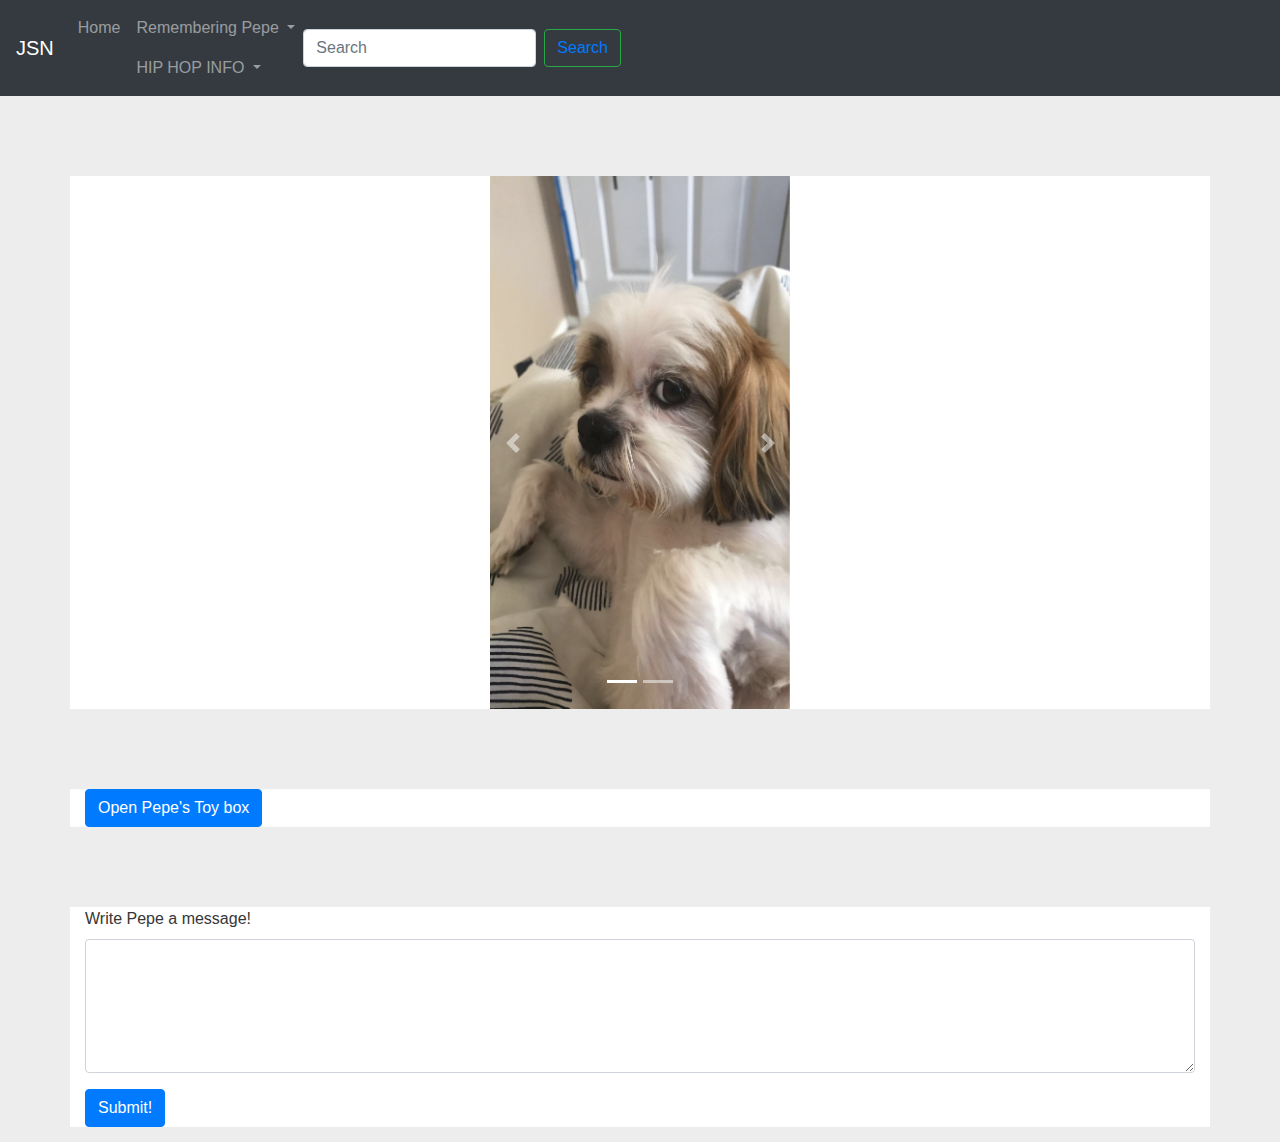
<file: memorial.html>
<!DOCTYPE html>
<html lang="en-us">

<head>
    <title>In Loving Memory of Pepe</title>
    <meta charset="UTF-8">
    <meta name="viewport" content="width=device-width, initial-scale=1">
    <link rel="stylesheet" href="https://maxcdn.bootstrapcdn.com/bootstrap/4.1.0/css/bootstrap.min.css">
    <link rel="stylesheet" type="text/css" href="style.css">
    <script src="https://ajax.googleapis.com/ajax/libs/jquery/3.3.1/jquery.min.js"></script>
    <script src="https://maxcdn.bootstrapcdn.com/bootstrap/4.1.0/js/bootstrap.min.js"></script>
    <script src="https://cdnjs.cloudfare.com/ajax/libs/popper.js/1.14.0/umd/popper.min.js"></script>
    <style>
        /*Make Image Fully Responsive*/
        .carousel {
            max-width: 300px;
            margin: 0 auto;
        }
        img {
            max-width: 100%;
            height: auto;
        }
        .carousel-inner .carousel-item img {
            width: 100%;
            height: 100%;
        } 
    </style>
</head>

<body>
    <nav class="navbar navbar-expand-sm bg-dark navbar-dark">
        <!--Brand-->
        <a class="navbar-brand" href="#">JSN</a>
        <!--Links-->
        <ul class="navbar-nav">
            <li class="nav-item">
                <a class="nav-link" href="index2.html">Home</a>
            </li>
            <!--Dropdown-->
            <li class="nav-item dropdown">
                <a class="nav-link dropdown-toggle" href="memorial.html" id="navbardrop" data-toggle="dropdown">
                    Remembering Pepe
                </a>
                <div class="dropdown-menu">
                    <a class="dropdown-item" href="./memorial.html#demo">Cute Sideshow</a>
                    <a class="dropdown-item" href="./memorial.html#toyBox">Toy Chest</a>
                    <a class="dropdown-item" href="./memorial.html#pepeLetter">Write to Pepe</a>
                </div>
                <a class="nav-link dropdown-toggle" href="mixtapes.html" id="navbardrop" data-toggle="dropdown">
                    HIP HOP INFO
                </a>
                <div class="dropdown-menu">
                    <a class="dropdown-item" href="./mixtapes.html#jumbo">GOAT Mixtapes</a>
                    <a class="dropdown-item" href="./mixtapes.html#producers">Favorite Producers</a>
                    <a class="dropdown-item" href="./mixtapes.html#jumbo">Best Concept Albums</a>
                </div>
            </li>
        </ul>
        <form class="form-inline my-2 my-lg-0">
            <input class="form-control mr-sm-2" type="search" placeholder="Search" aria-label="Search">
            <button class="btn btn-outline-success my-2 my-sm-0" type="submit"><a href="search.html">Search</a></button>
        </form>    
    </nav>
    
    <div class="container">
        <div class="row">
            <div class="col-md-12 center">
                <div id="demo" class="carousel slide" data-ride="carousel">
                    <!-- Indicators -->
                    <ul class="carousel-indicators">
                        <li data-target="#demo" data-slide-to="0" class="active"></li>
                        <li data-target="#demo" data-slide-to="1"></li>
                    </ul>

                    <!-- The Slideshow -->
                    <div class="carousel-inner">
                        <div class="carousel-item active">
                            <img src="./images/pepe1.JPG" alt="Fresh Cut">
                        </div>
                        <div class="carousel-item">
                            <img src="./images/pepe2.JPG" alt="Fluffy Boy">
                        </div>
                    </div>

                    <!--Left and Riht Controls -->
                    <a class="carousel-control-prev" href="#demo" data-slide="prev">
                        <span class="carousel-control-prev-icon"></span>
                    </a>
                    <a class="carousel-control-next" href="#demo" data-slide="next">
                        <span class="carousel-control-next-icon"></span>
                    </a>
                </div>
            </div>
        </div>
    </div> 
    
    <!--Button to Open the Modal-->
    <div class="container">
        <div class="row">
            <div class="col-md-12 center">
                <button id="toyBox" type="button" class="btn  btn-primary" data-toggle="modal" data-target="#myModal">
                    Open Pepe's Toy box
                </button>

                <!--The Modal-->
                <div class="modal fade" id="myModal">
                    <div class="modal-dialog">
                        <div class="modal-content">

                            <!--Modal Header-->
                            <div class="modal-header">
                                <h4 class="modal-title">Pepe's Favorite Toys</h4>
                                <button type="button" class="close" data-dismiss="modal">&times;</button>
                            </div>

                            <!--Modal Body-->
                            <div class="modal-body">
                                Pepe's Favorite Toys:<br>
                                <ul>
                                    <li>Socks</li>
                                    <li>Toilet Paper</li>
                                    <li>Any paper</li>
                                    <li>His little stuffed Yoda</li>
                                </ul>
                            </div>

                            <!--Modal Footer-->
                            <div class="modal-footer">
                                <button type="button" class="btn btn-danger" data-dismiss="modal">Close</button>
                            </div>
                        </div>
                    </div>
                </div>
            </div>
        </div>
    </div>
    <div class="container">
        <div class="row">
            <div class="col-md-12 center">
                <div class="form-group" id="pepeLetter">
                    <label for="comment">Write Pepe a message!</label>
                    <textarea class="form-control" rows="5" id="comment"></textarea>
                </div>
                <button type="submit" class="btn btn-primary">Submit!</button>
            </div>
        </div>
    </div>        
</body>
</html>
</file>
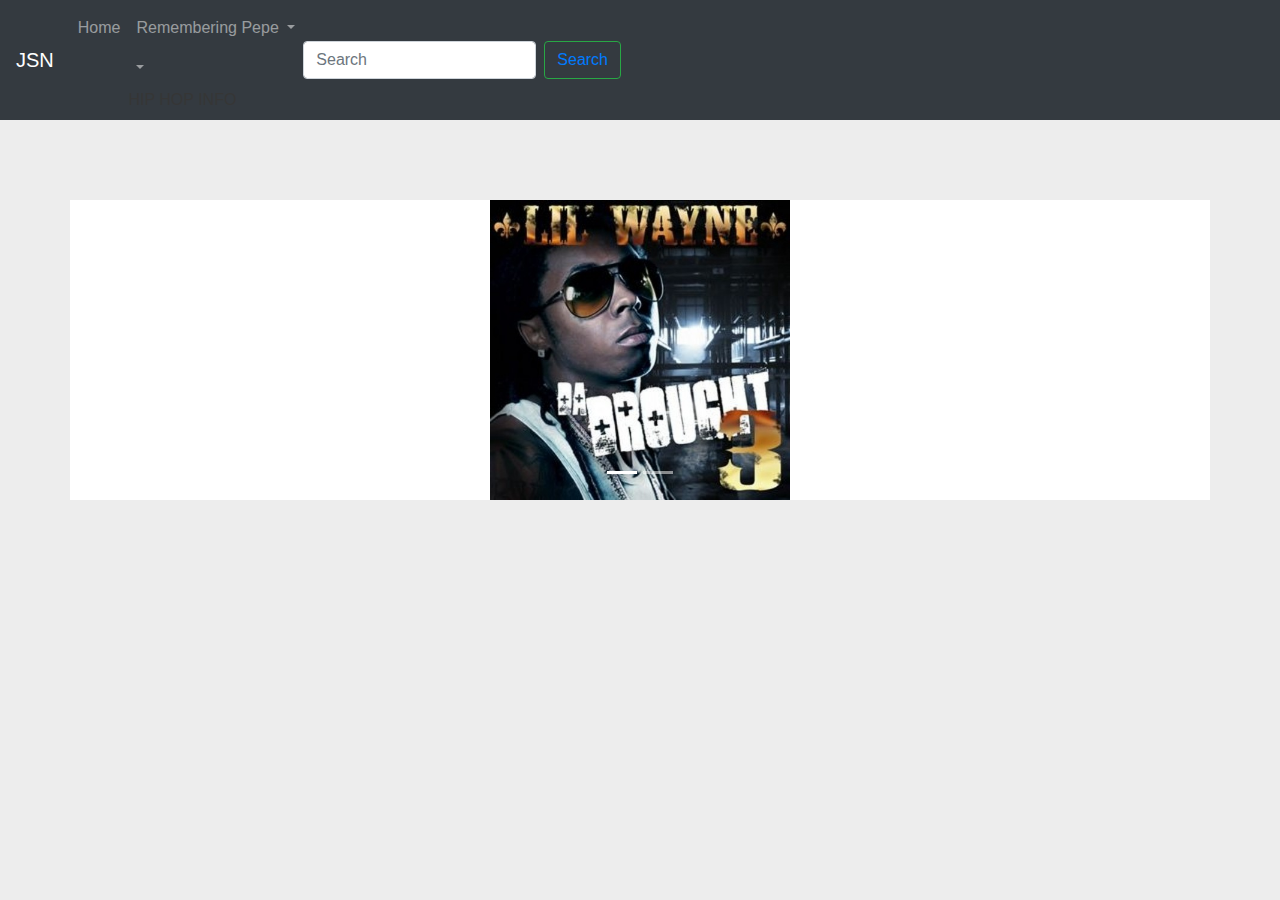
<file: mixtapes.html>
<!DOCTYPE html>
<html lang="en-us">

<head>
    <title>Best of the Best Mixtapes</title>
    <meta charset="UTF-8">
    <meta name="viewport" content="width=device-width, initial-scale=1">
    <link rel="stylesheet" href="https://maxcdn.bootstrapcdn.com/bootstrap/4.1.0/css/bootstrap.min.css">
    <link rel="stylesheet" type="text/css" href="style.css">
    <script src="https://ajax.googleapis.com/ajax/libs/jquery/3.3.1/jquery.min.js"></script>
    <script src="https://maxcdn.bootstrapcdn.com/bootstrap/4.1.0/js/bootstrap.min.js"></script>
    <script src="https://cdnjs.cloudfare.com/ajax/libs/popper.js/1.14.0/umd/popper.min.js"></script>
    <style>
        /*Make Image Fully Responsive*/
        .carousel {
            max-width: 300px;
            margin: 0 auto;
        }
        img {
            max-width: 100%;
            height: auto;
        }
        .carousel-inner .carousel-item img {
            width: 100%;
            height: 100%;
        } 
    </style>
</head>

<body>
    <nav class="navbar navbar-expand-sm bg-dark navbar-dark">
        <!--Brand-->
        <a class="navbar-brand" href="#">JSN</a>
        <!--Links-->
        <ul class="navbar-nav">
            <li class="nav-item">
                <a class="nav-link" href="index2.html">Home</a>
            </li>
            <!--Dropdown-->
            <li class="nav-item dropdown">
                <a class="nav-link dropdown-toggle" href="memorial.html" id="navbardrop" data-toggle="dropdown">
                    Remembering Pepe
                    <div class="dropdown-menu">
                        <a class="dropdown-item" href="./memorial.html#demo">Cute Sideshow</a>
                        <a class="dropdown-item" href="./memorial.html#toyBox">Toy Chest</a>
                        <a class="dropdown-item" href="./memorial.html#pepeLetter">Write to Pepe</a>
                    </div>
                </a>
                <a class="nav-link dropdown-toggle" href="mixtapes.html" id="navbardrop" data-toggle="dropdown"></a>
                    HIP HOP INFO
                    <div class="dropdown-menu">
                        <a class="dropdown-item" href="./mixtapes.html#jumbo">GOAT Mixtapes</a>
                        <a class="dropdown-item" href="./mixtapes.html#producers">Favorite Producers</a>
                        <a class="dropdown-item" href="./mixtapes.html#jumbo">Best Concept Albums</a>
                    </div>
                </a>    
            </li>
        </ul>
        <form class="form-inline my-2 my-lg-0">
            <input class="form-control mr-sm-2" type="search" placeholder="Search" aria-label="Search">
            <button class="btn btn-outline-success my-2 my-sm-0" type="submit"><a href="search.html">Search</a></button>
        </form>    
    </nav>

    <div class="container">
        <div class="row">
            <div class="col-md-12 center">
                <div id="jumbo" class="carousel slide" data-ride="carousel">
                    <!-- Indicators -->
                    <ul class="carousel-indicators">
                        <li data-target="#jumbo" data-slide-to="0" class="active"></li>
                        <li data-target="#jumbo" data-slide-to="1"></li>
                    </ul>

                    <!-- The Slideshow -->
                    <div class="carousel-inner">
                        <div class="carousel-item active">
                            <img src="./images/wayne.jpeg" alt="Drought 3">
                        </div>
                        <div class="carousel-item">
                            <img src="./images/tour.jpg" alt="Tha Tour Part 1">
                        </div>
                        <div class="carousel-item">
                            <img src="./images/asap.jpg" alt="liveloveasap"
                        </div>
                        <div class="carousel-item">
                            <img src="./images/chance.jpg" alt="acidrap">
                        </div>
                        <div class="carousel-item">
                            <img src="./images/xxx.jpg" alt="dannybrown xxx"
                        </div>
                    </div>

                    <!--Left and Riht Controls -->
                    <a class="carousel-control-prev" href="#jumbo" data-slide="prev">
                        <span class="carousel-control-prev-icon"></span>
                    </a>
                    <a class="carousel-control-next" href="#jumbo" data-slide="next">
                        <span class="carousel-control-next-icon"></span>
                    </a>
                </div>
            </div>
        </div>
    </div> 
</body>
</html>
</file>
<file: style.css>
body {
    font-family: "Open Sans", Arial, Helvetica, sans-serif;
    font-size: 1em;
    font-weight: 400;
    color: #363636;
    background-color: #ededed;
}
.box {
    margin-bottom: 15px;
}

.box p {
    font-size: 1.3em;
    line-height: 1.5em;
}

.box h2 {
    font-size: 1.8em;
    font-weight: 700;
    color: #ff8598;
    text-transform: uppercase;
}

.box h2::before {
    margin-right: 5px;
    content:"//";
}

.contact-item {
    float: left;
    width: 100%;
}

.contact-item .icon {
    padding: 10px;
    border-right: 1px solid #aaa;
    border-bottom: 1px solid #aaa;
    opacity: 0.2;
}

.contact-item:last child .icon {
    border-bottom: none;
}

.contact-item .fa {
    font-size: 2em;
}

.contact-item .title {
    width: 80%;
    width: calc(100% - 55px);
    font-size: 1.5em;
    font-weight: 700;
    opacity: 0.9;
}

.contact-item .title.only {
    margin-top: 10px;
}

.contact-item .description {
    width: 80%;
    width: calc(100% - 55px);
    font-size: 1.2 em;
    opacity: 0.7;
}

.container {
    margin-top: 80px;
    margin-bottom: 15px;
    background: #fff;
}

#education {
    position: relative;
    padding: 1em 0;
    margin-top: 20px;
    list-style: none;
}

#education::before {
    position: absolute;
    top: 0;
    left: 25px;
    display: block;
    width: 5px;
    height: 100%;
    content: " ";
    background: #ff8598;
}

#education li {
    position: relative;
    z-index: 2;
    float: left;
    width: 100%;
}

.job .year {
    font-size: 1.3em;
    opacity: 0.7;
}

#education .year {
    display: inline-block;
    width: 10%;
    padding: 10px;
    font-size: 1.5em;
    font-weight: 700;
    background: #fff;
}

.job .description {
    font-size: 1.2em;
    line-height: 1.5em;
}

#education .description {
    position: relative;
    display: inline-block;
    width: 80%;
    padding: 10px 10px 0 10px;
    margin-bottom: 10px;
    background: #eee;
    border-bottom: 1px solid #ddd;
}

#education .despcription p {
    padding: 0;
    margin-top: 5px;
    font-size: 1.3em;
}

#education .description h3 {
    padding: 0;
    margin: 0;
    font-size: 1.6em;
    font-weight: 700;
}

#funfacts .fact {
    padding-bottom: 10px;
    margin: 10px 0;
    font-size: 1.3em;
    border-bottom: 1px solid #eee;
}

.hobby {
    position: relative;
    display: inline-block;
    padding: 5px 5px 5px 5px;
    margin-right: 5px;
    margin-bottom: 5px;
    font-size: 1.2em;
    color: #fff;
    background: #a75265;
}

.item-skills {
    height: 30px;
    padding: 5px 10px;
    margin-bottom: 5px;
    overflow: hidden;
    font-size: 1.3em;
    font-weight: 600;
    color: #fff;
    text-overflow: ellipsis;
    white-space: nowrap;
    background: #ff8598;
}

.job {
    margin-bottom: 15px;
}

.job .where {
    font-size: 1.4em;
    font-weight: bold;
}

.job .profession {
    font-size: 1.6em;
    font-weight: bold;
}

#photo {
    display: inline-block;
    width: 160px;
    height: 160px;
    padding: 5px;
    overflow: hidden;
    background: #ededed;
    border-radius: 50%;
}

#photo img {
    width: 150px;
    height: 150px;
    border-radius: 50%;
}

#photo-header {
    margin-top: -75px;
}

.skills-legend {
    margin-top: 20px;
    opacity: 0.8;
}

.skills-legend div {
    display: inline-block;
    float: left;
    width: 25%;
    font-size: 1.2em;
    color: #a9a9a9;
}

#text-header h1 {
    padding: 0;
    margin: 0;
    font-size: 2.4em;
    font-weight: 700;
    text-transform: uppercase;
    letter-spacing: -1px;
}

#text-header h1::first-line {
    font-size: 1.5em;
    font-weight: 800;
    line-height: 1.5em;
    letter-spacing: -4px;
}

#text-header h1 sup {
    opacity: 0.5;
}

#text-header h1 span {
    color: #ff8598;
}

#text-header::after {
    display: block;
    width: 100%;
    height: 3px;
    margin-top: 15px;
    content: " ";
    background: url(../img/line.png);
}
</file>
